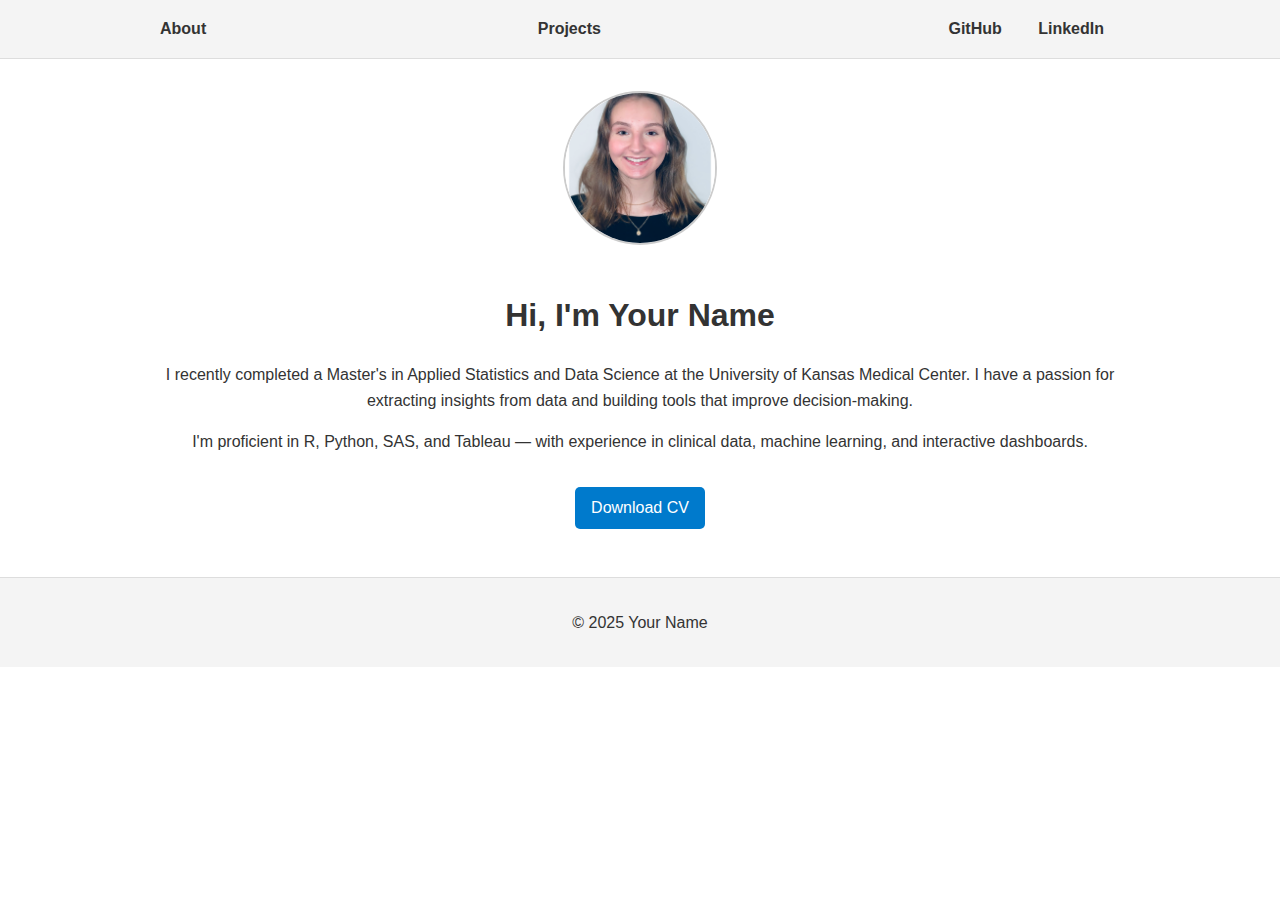
<file: index.html>
<!-- index.html -->
<!DOCTYPE html>
<html lang="en">
<head>
  <meta charset="UTF-8" />
  <meta name="viewport" content="width=device-width, initial-scale=1.0" />
  <title>Your Name | Data Scientist</title>
  <link rel="stylesheet" href="style.css" />
</head>
<body>
  <header>
    <nav>
      <a href="index.html">About</a>
      <a href="projects.html">Projects</a>
      <div class="social-links">
        <a href="https://github.com/lindseyh251 target="_blank">GitHub</a>
        <a href="https://linkedin.com/in/Lindsey-Hornberger" target="_blank">LinkedIn</a>
      </div>
    </nav>
  </header>
  <main class="container">
    <section class="intro">
      <img src="profile.png" alt="Profile photo" class="profile-pic" />
      <h1>Hi, I'm Your Name</h1>
      <p>
        I recently completed a Master's in Applied Statistics and Data Science at the University of Kansas Medical Center. I have a passion for extracting insights from data and building tools that improve decision-making.
      </p>
      <p>
        I'm proficient in R, Python, SAS, and Tableau — with experience in clinical data, machine learning, and interactive dashboards.
      </p>
      <a href="Lindsey Hornberger (1).pdf" class="button" target="_blank">Download CV</a>
    </section>
  </main>
  <footer>
    <p>&copy; 2025 Your Name</p>
  </footer>
</body>
</html>
</file>
<file: style.css>
/* style.css */
body {
  font-family: -apple-system, BlinkMacSystemFont, 'Segoe UI', Roboto, Oxygen, Ubuntu, sans-serif;
  margin: 0;
  padding: 0;
  background-color: #ffffff;
  color: #333;
  line-height: 1.6;
}
header {
  background: #f4f4f4;
  padding: 1rem;
  border-bottom: 1px solid #ddd;
}
nav {
  display: flex;
  justify-content: space-between;
  align-items: center;
  max-width: 960px;
  margin: 0 auto;
}
nav a {
  margin-right: 1rem;
  text-decoration: none;
  color: #333;
  font-weight: bold;
}
nav a:hover,
nav a.active {
  color: #007acc;
}
.social-links a {
  margin-left: 1rem;
}
.container {
  max-width: 960px;
  margin: 2rem auto;
  padding: 0 1rem;
}
.intro {
  text-align: center;
}
.profile-pic {
  width: 150px;
  height: 150px;
  object-fit: cover;
  border-radius: 50%;
  margin-bottom: 1rem;
  border: 2px solid #ccc;
}
.button {
  display: inline-block;
  padding: 0.5rem 1rem;
  background-color: #007acc;
  color: white;
  text-decoration: none;
  border-radius: 5px;
  margin-top: 1rem;
}
.button:hover {
  background-color: #005fa3;
}
.projects-grid {
  display: grid;
  grid-template-columns: repeat(auto-fit, minmax(280px, 1fr));
  gap: 2rem;
  margin-top: 2rem;
}
.project-card {
  border: 1px solid #ddd;
  border-radius: 8px;
  padding: 1rem;
  background-color: #fafafa;
  box-shadow: 0 2px 5px rgba(0, 0, 0, 0.03);
  transition: box-shadow 0.3s ease;
}
.project-card:hover {
  box-shadow: 0 4px 12px rgba(0, 0, 0, 0.08);
}
footer {
  text-align: center;
  padding: 1rem;
  background-color: #f4f4f4;
  border-top: 1px solid #ddd;
  margin-top: 3rem;
}
</file>
